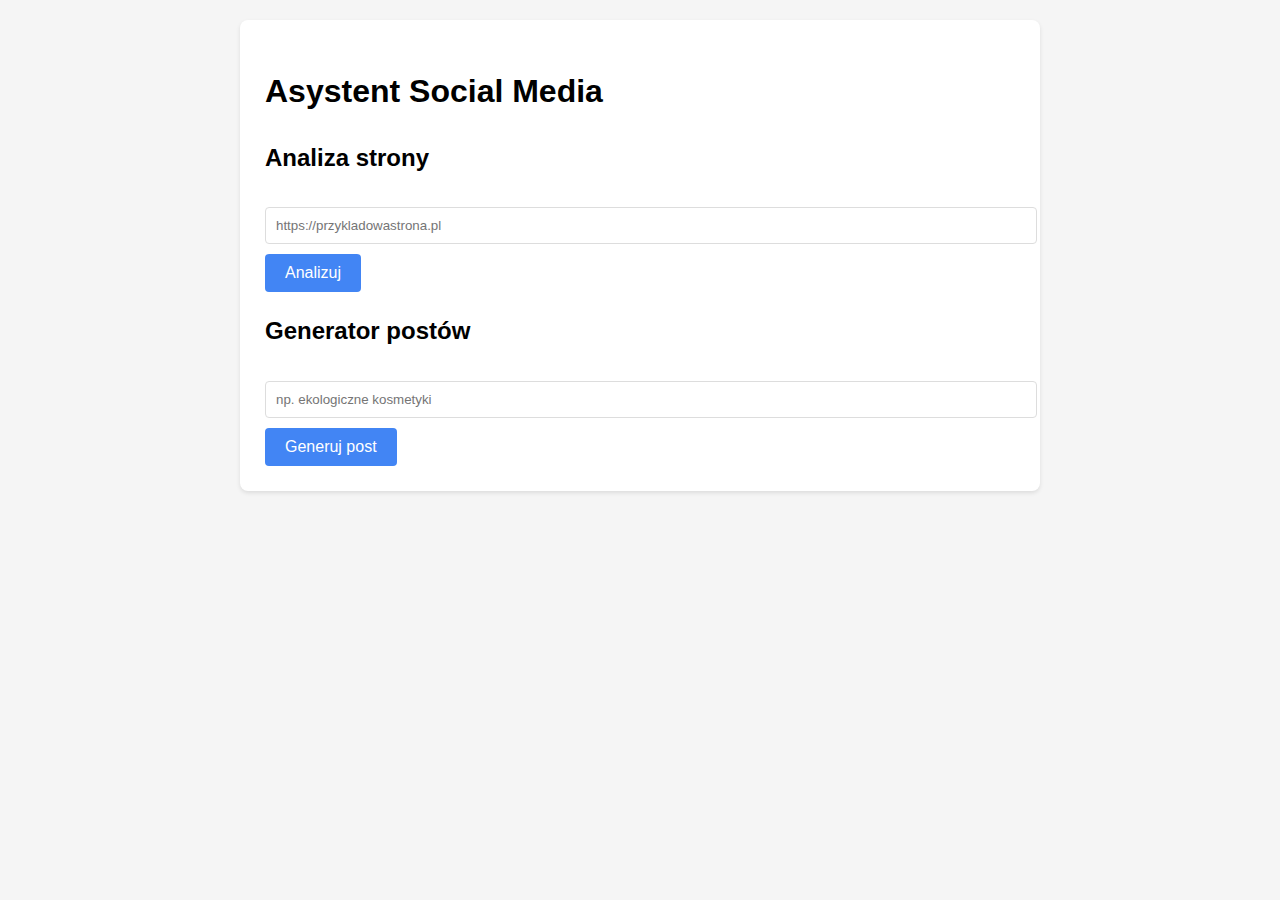
<file: templates/index.html>
<!DOCTYPE html>
<html>
<head>
    <title>AI Social Media Expert</title>
    <link rel="stylesheet" href="/static/style.css">
</head>
<body>
    <div class="container">
        <h1>Asystent Social Media</h1>
        
        <form action="/analyze" method="POST">
            <h2>Analiza strony</h2>
            <input type="url" name="url" placeholder="https://przykladowastrona.pl" required>
            <button type="submit">Analizuj</button>
        </form>

        <form action="/generate" method="POST">
            <h2>Generator postów</h2>
            <input type="text" name="topic" placeholder="np. ekologiczne kosmetyki" required>
            <button type="submit">Generuj post</button>
        </form>
    </div>
</body>
</html>
</file>
<file: static/style.css>
body {
    font-family: 'Segoe UI', Tahoma, Geneva, Verdana, sans-serif;
    line-height: 1.6;
    max-width: 800px;
    margin: 0 auto;
    padding: 20px;
    background-color: #f5f5f5;
}

.container {
    background: white;
    padding: 25px;
    border-radius: 8px;
    box-shadow: 0 2px 4px rgba(0,0,0,0.1);
}

.error {
    background: #ffebee;
    border-left: 4px solid #f44336;
}

input[type="text"], 
input[type="url"] {
    width: 100%;
    padding: 10px;
    margin: 10px 0;
    border: 1px solid #ddd;
    border-radius: 4px;
}

button {
    background: #4285f4;
    color: white;
    border: none;
    padding: 10px 20px;
    border-radius: 4px;
    cursor: pointer;
    font-size: 16px;
}

button:hover {
    background: #3367d6;
}

.result {
    background: #e8f5e9;
    padding: 15px;
    margin-top: 20px;
    border-left: 4px solid #4caf50;
}
</file>
